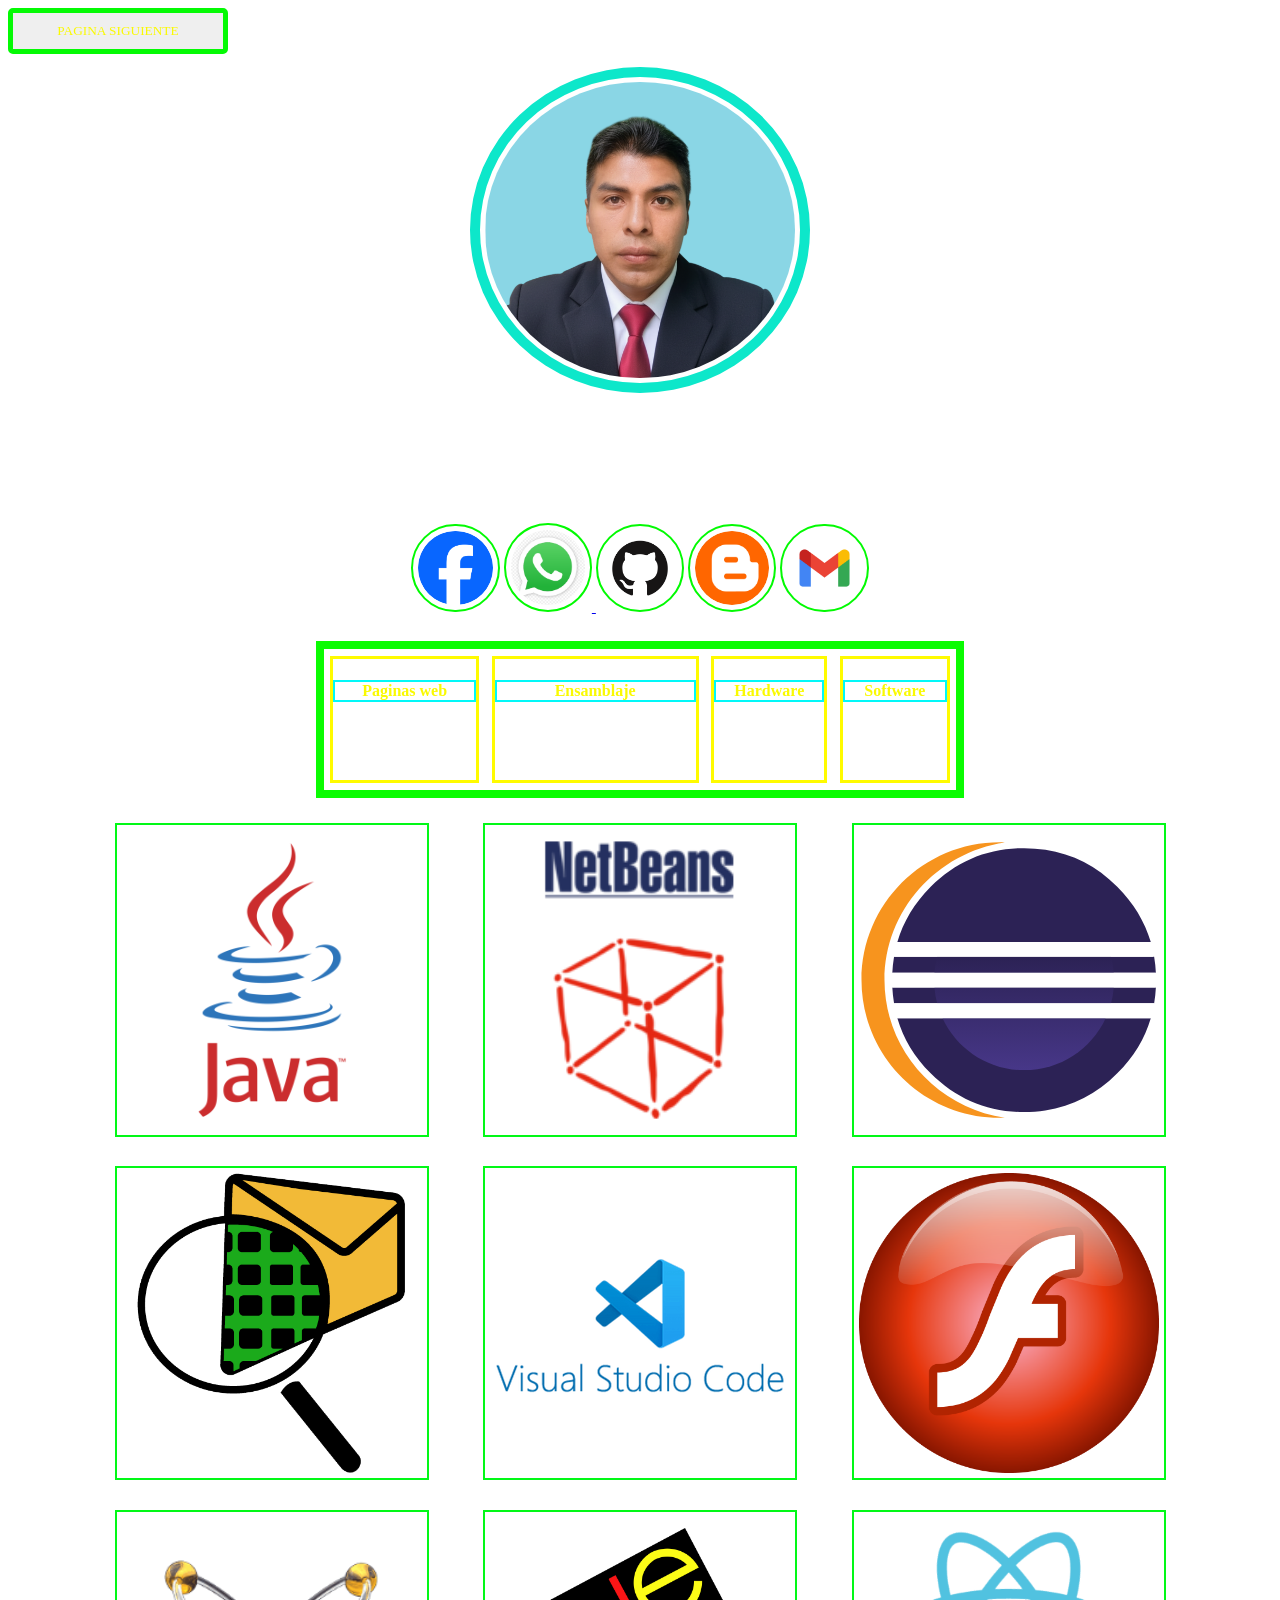
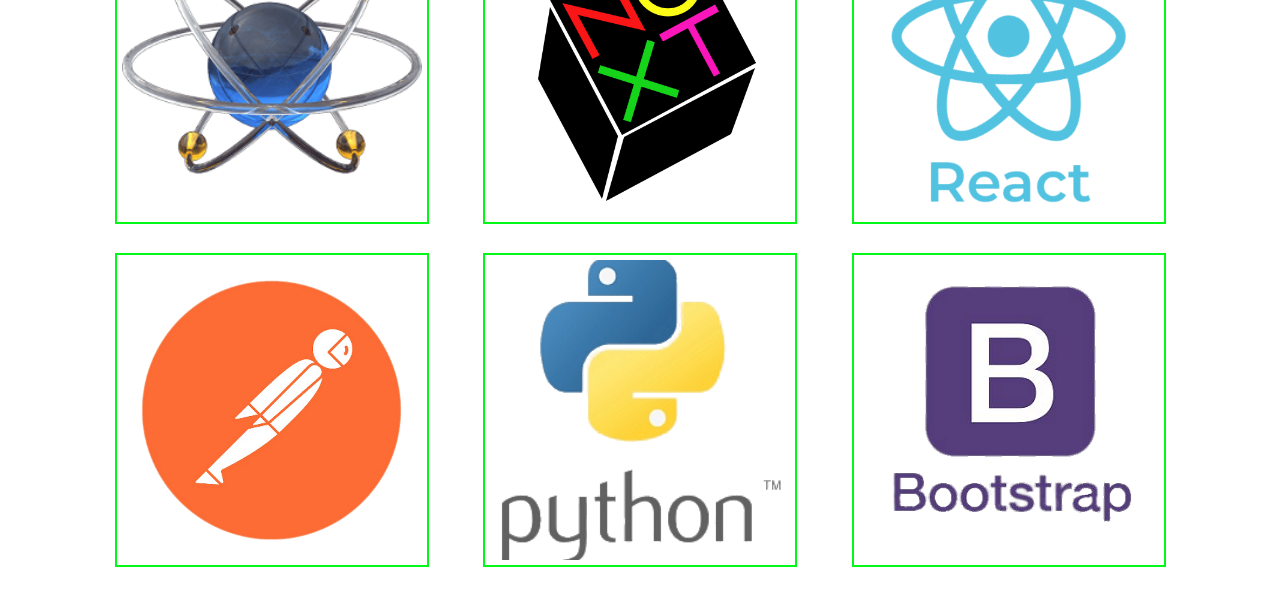
<file: index.html>
<!DOCTYPE html>
<html lang="en">
<head>
    <meta charset="UTF-8">
    <meta name="viewport" content="width=device-width, initial-scale=1.0">
    <link rel="stylesheet" href="color.css">
    <a href="Descarga.html"><button>PAGINA SIGUIENTE</button></a>
    <title>Dussan</title>
</head>
<body>
    <div>
        <div class="a">
             <div>
            <img src="img/David.png" class="b"/>
            </div>
        <div>
            <h1>Dussan Mamani </h1>
            <h2>Redes Sociales</h2>
            <div>
            <a href="https://www.facebook.com/dussan.mamani"><img src="img/Facebook_Logo_2023.png" class="c"/></a>
            <a href="https://wa.me/59171253410" target="_blank" class="numberCel">
                <i class="fa-brands fa-whatsapp"></i> <img src="img/whatsapp.png" alt="+591 71253410" class="c">
            </a>
            <a href="https://github.com/Dussan-Mamani?fbclid=IwAR345-klj5hV7aPPWT2Nbt9UGLvpWFY4zmfI7XD2IVbjb271tOogRjpor2s"><img src="img/GitHub.png" class="c"/></a>
            <a href="http://dussanmamani.blogspot.com/"><img src="img/Blogger.png" class="c"/></a>
            <a href="mailto:dussanmamani0@gmail.com" class="email">
                <i class="fa-solid fa-envelope"></i> <img src="img/Gmail.png" alt="dussanmamani0@gmail.com" class="c">
            </a>    
        </div>
        </div>
    </div>

            <div class="d">
                <div class="e" ><h4 class="f">Paginas web</h4><h4>Html, WordPress, React, Next</h4></div>
                <div class="e"><h4 class="f">Ensamblaje</h4><h4>Ensamblaje y configuracion de Pc, Laptop</h4></div>
                <div class="e"><h4 class="f">Hardware</h4><h4>Hardware de Celulares</h4></div>
                <div class="e"><h4 class="f">Software</h4><h4>Software de Celulares</h4></div>
            </div>

    <div>
        <div class="h"><a href='https://www.java.com/es/download/'><img class="g" src="img/java-logo-1.png"/></a></div>
        <div class="h"><a href='https://filehippo.com/es/download_netbeans/8.2/'><img class="g" src="img/netbeans-logo-png_seeklogo-482893.png"/></a></div>
        <div class="h"><a href='https://eclipseide.org/'><img class="g" src="img/Eclipse-IDE.svg"/></a></div>
        <div class="h"><a href='https://www.telectronika.com/descargas/packet-tracer/'><img class="g" src="img/Ciscotracer.png"/></a></div>
        <div class="h"><a href='https://code.visualstudio.com/download'><img class="g" src="img/Visual-Studio-Code.png"/></a></div>
        <div class="h"><a href='https://macromedia-flash-8.softonic.com/'><img class="g" src="img/Macro.png"/></a></div>
        <div class="h"><a href='https://therandomserver.wordpress.com/2016/09/28/proteus-8-5/'><img class="g" src="img/Proteus.png"/></a></div>
        <div class="h"><a href='https://sourceforge.net/projects/next-js.mirror/'><img class="g" src="img/Next.png"/></a></div>
        <div class="h"><a href='https://nodejs.org/en?fbclid=IwAR16j2E2KYzXfxnoIcqnelsmQK-Xs1DnBtIFR2A3u4Vr9SQMkP5y7GQc87Q'><img class="g" src="img/react.png"/></a></div>
        <div class="h"><a href='https://www.postman.com/downloads/'><img class="g" src="img/Postman.png"/></a></div>
        <div class="h"><a href='https://www.python.org/downloads/?hl=ES'><img class="g" src="img/Python.png"/></a></div>
        <div class="h"><a href='https://getbootstrap.com/docs/5.0/getting-started/download/'><img class="g" src="img/Boostrap.png"/></a></div>
       
    </div>
    </div>
     
</body>
</html>
</file>
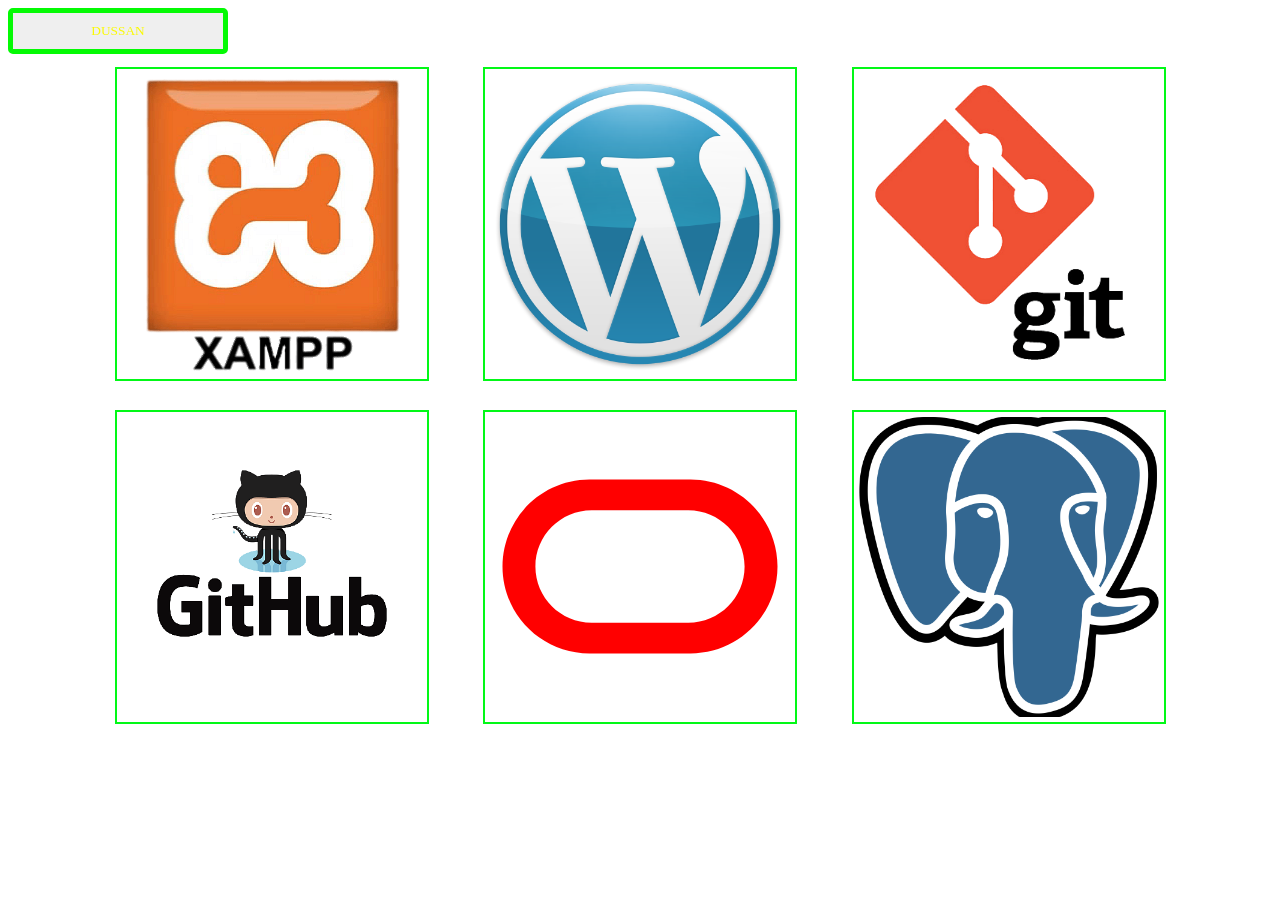
<file: Descarga.html>
<!DOCTYPE html>
<html lang="en">
<head>
    <meta charset="UTF-8">
    <meta name="viewport" content="width=device-width, initial-scale=1.0">
    <link rel="stylesheet" href="color.css">
    <a href="index.html"><button>DUSSAN</button></a>
   
    <title>Dussan</title>
</head>
<body>
    <div>
        <div>
          <div class="h"><a href='https://sourceforge.net/projects/xampp/?fbclid=IwAR1ohSK5LVKFHUr4xi2xOyvfD-nFyIUdsnhI5fAZ7oHP3okQQv-la3kv9YA'><img class="g" src="img/Xampp.png"/></a></div>
          <div class="h"><a href='https://es.wordpress.org/download/#utm_medium=referral&utm_source=facebook.com&utm_content=social'><img class="g" src="img/Wordpress.png"/></a></div>
          <div class="h"><a href='https://git-scm.com/download/win?fbclid=IwAR1ohSK5LVKFHUr4xi2xOyvfD-nFyIUdsnhI5fAZ7oHP3okQQv-la3kv9YA'><img class="g" src="img/Git.png"/></a></div>
          <div class="h"><a href='https://l.facebook.com/l.php?u=https%3A%2F%2Fgithub.com%2Fsignup%3Ffbclid%3DIwAR24QNLFBjyuWMvLmDb3I-JAHBOwi2jgkYKyTVvxEhQsG7WA1X_6eWfGdmE&h=AT0qtosZcT7KkEC0526QjOo_8RfudIX7sXlinCo42nld2cMjJ7sp2ajyUWCXEpYXVa2VtPkXXghkj7wRzf2cDbEKbNUsTeoKSa6C1aRVMhziqdtRtLROuO7Dxxu8kiKihcQo0szR8F6nGU8w39rVCA'><img class="g" src="img/Github1.png"/></a></div>
          <div class="h"><a href='https://git-scm.com/download/win?fbclid=IwAR1ohSK5LVKFHUr4xi2xOyvfD-nFyIUdsnhI5fAZ7oHP3okQQv-la3kv9YA'><img class="g" src="img/oracle.svg"/></a></div>
          <div class="h"><a href='https://www.postgresql.org/download/'><img class="g" src="img/PostgresSQL.png"/></a></div>
        </div>
    </div> 
</body>
</html>
</file>
<file: color.css>
body{
    background-image: url(https://i.gifer.com/Nv2.gif);
  }
  h1{
    font-family: Georgia;
    color: #FFFFFF;
  }
  h2{
    color: #FFFFFF;
    font-family: 'Times New Roman';
  }
  h4{
    color: #FFFFFF;
    font-family: 'Times New Roman';
  }
  p{
  color: #FFFFFF;
  font-family: Arial;
  }
  .a{
    margin: 1%;
  }
  .a{
    object-fit: cover;  
  }
  .b{
    border: solid rgb(13, 231, 202) 10px;
    border-radius: 50%;
    width: 25%;
  }
  .c{
    border: solid  rgb(2, 250, 2) 2px;
    border-radius: 50%;
    width: 6%;
  }
  .d{
    display: inline-flex;
    width: 50%;
    margin: 1%;
    border: solid rgb(10, 252, 2) 8px;
  }
  .e{
    display: inline;
    margin: 1%;
    border: solid rgb(255, 251, 0);
  }
  .f{
    background-image: url(https://i.gifer.com/1j64.gif);
    color: rgb(250, 250, 1);
    border: solid rgb(2, 248, 248) 2px;
    
  }
  .g{
    background-image: url(https://i.gifer.com/747m.gif);
    border: solid rgb(2, 248, 23) 2px;
    width: 300px;
    height: 300px;
    object-fit: cover;
    margin: 1%;
  }
  .h{
    display:inline;
    margin: 1%;
  }
  
  button{
    background-image: url(https://i.gifer.com/1j64.gif);
    color: rgb(250, 250, 1);
    border: solid rgb(4, 250, 4) 5px;
    border-radius: 5px;
    width: 220px;
    padding: 10px;
    text-align: center;
    font-family: Georgia;
  }
  div{
    text-align: center;
}
 img{
  padding: 5px;
 }
</file>
